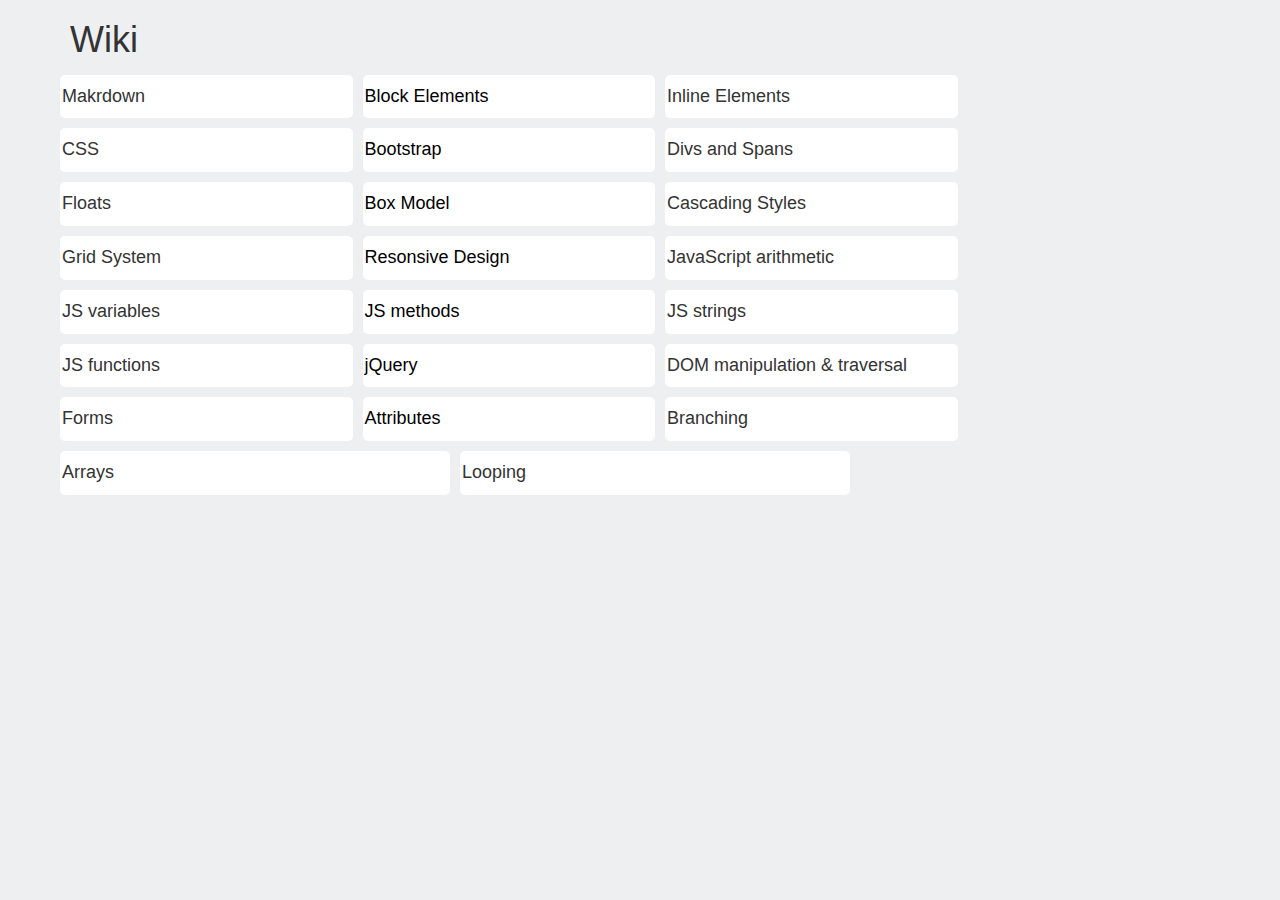
<file: index.html>
<!DOCTYPE html>
<html lang="en">
  <head>
    <meta charset="utf-8">
    <meta http-equiv="X-UA-Compatible" content="IE=edge">
    <meta name="viewport" content="width=device-width, initial-scale=1">
    <!-- jQuery (necessary for Bootstrap's JavaScript plugins) -->
    <script src="https://ajax.googleapis.com/ajax/libs/jquery/1.11.3/jquery.min.js"></script>
    <script src="js/scripts.js" type="text/javascript">


    </script>
    <!-- The above 3 meta tags *must* come first in the head; any other head content must come *after* these tags -->
    <title>Bootstrap 101 Template</title>

    <!-- Bootstrap -->
    <link href="css/bootstrap.min.css" rel="stylesheet">
    <link href="css/styles.css" rel="stylesheet">

  </head>
  <body>
    <div class="container">
      <h1>Wiki</h1>

      <div class="row">
        <div data-toggle="modal" data-target="#markdown" class="col-sm-3 box">
          <h4 >Makrdown</h4>
        </div>
        <a href="blockelements.html">
          <div class="col-sm-3 box">
            <h4>Block Elements</h4>
          </div>
        </a>
        <div data-toggle="modal" data-target="#inlineElements"class="col-sm-3 box">
          <h4>Inline Elements</h4>
        </div>
      </div>

      <div class="row">
        <div id="css" class="col-sm-3 box">
          <h4>CSS</h4>
          <div class="css">
            <p>
              Cascading Style Sheets (CSS) is a style sheet language used for describing the presentation of a document written in a markup language. Below is an example of CSS styling:
            <p>
            <h3>HTML</h3>
            <div class="codeBox">
              &lt;p&gt;This paragraph's background will be green!&lt;/p&gt;
            </div>
            <h3>CSS</h3>
            <div class="codeBox">
              className { background-color: #8ABB55; }
            </div>
            <h3>This is how it will render in the browser:</h3>
            <div class="rendered">
              <p class="greenBox">This paragraph's background will be green!</p>
            </div>
          </div>
        </div>
        <a href="bootstrap.html">
          <div class="col-sm-3 box">
            <h4>Bootstrap</h4>
          </div>
        </a>
        <div id="divsAndSpans" class="col-sm-3 box">
          <h4>Divs and Spans</h4>
          <div class="divsAndSpans">
            <p>
              ...
            <p>
            <h3>HTML</h3>
            <div class="codeBox">
              &lt;p&gt;This paragraph's background will be green!&lt;/p&gt;
            </div>
            <h3>CSS</h3>
            <div class="codeBox">
              className { background-color: #8ABB55; }
            </div>
            <h3>This is how it will render in the browser:</h3>
            <div class="rendered">
              <p class="greenBox">This paragraph's background will be green!</p>
            </div>
          </div>
        </div>
      </div>

      <div class="row">
        <div data-toggle="modal" data-target="#floats" class="col-sm-3 box">
          <h4>Floats</h4>
        </div>
        <a href="boxmodel.html">
          <div class="col-sm-3 box">
            <h4>Box Model</h4>
          </div>
        </a>
        <div data-toggle="modal" data-target="#cascading" class="col-sm-3 box">
          <h4>Cascading Styles</h4>
        </div>
      </div>

      <div class="row">
        <div id="gridSystem" class="col-sm-3 box">
          <h4>Grid System</h4>
          <div class="gridSystem">
            <p>
              Grid systems are used for creating page layouts through a series of rows and columns that house your content. Here's how the Bootstrap grid system works:
            <p>
            <h3>HTML</h3>
            <div class="codeBox">
              &lt;div&gt;class="row"&lt;/div&gt;<br>
              <br>&lt;div class="col-lg-12"&gt;.content&lt;/div&gt;<br>
              <br>&lt;/div&gt;<br>
            </div>
          </div>
        </div>
        <a href="responsive.html">
          <div class="col-sm-3 box">
            <h4>Resonsive Design</h4>
          </div>
        </a>
        <div id="arithmetic" class="col-sm-3 box">
          <h4>JavaScript arithmetic</h4>
          <div class="arithmetic">
            <p>
              ...
            <p>
            <h3>HTML</h3>
            <div class="codeBox">
              &lt;p&gt;This paragraph's background will be green!&lt;/p&gt;
            </div>
            <h3>CSS</h3>
            <div class="codeBox">
              className { background-color: #8ABB55; }
            </div>
            <h3>This is how it will render in the browser:</h3>
            <div class="rendered">
              <p class="greenBox">This paragraph's background will be green!</p>
            </div>
          </div>
        </div>
      </div>

      <div class="row">
        <div data-toggle="modal" data-target="#variables" class="col-sm-3 box">
          <h4>JS variables</h4>
        </div>
        <a href="methods.html">
          <div class="col-sm-3 box">
            <h4>JS methods</h4>
          </div>
        </a>
        <div data-toggle="modal" data-target="#strings" class="col-sm-3 box">
          <h4>JS strings</h4>
        </div>
      </div>

      <div class="row">
        <div id="functions" class="col-sm-3 box">
          <h4>JS functions</h4>
          <div class="functions">
            <p>
              ...
            <p>
            <h3>HTML</h3>
            <div class="codeBox">
              &lt;p&gt;This paragraph's background will be green!&lt;/p&gt;
            </div>
            <h3>CSS</h3>
            <div class="codeBox">
              className { background-color: #8ABB55; }
            </div>
            <h3>This is how it will render in the browser:</h3>
            <div class="rendered">
              <p class="greenBox">This paragraph's background will be green!</p>
            </div>
          </div>
        </div>
        <a href="jQuery.html">
          <div class="col-sm-3 box">
            <h4>jQuery</h4>
          </div>
        </a>
        <div id="dom" class="col-sm-3 box">
          <h4>DOM manipulation &amp; traversal</h4>
          <div class="dom">
            <p>
              ...
            <p>
            <h3>HTML</h3>
            <div class="codeBox">
              &lt;p&gt;This paragraph's background will be green!&lt;/p&gt;
            </div>
            <h3>CSS</h3>
            <div class="codeBox">
              className { background-color: #8ABB55; }
            </div>
            <h3>This is how it will render in the browser:</h3>
            <div class="rendered">
              <p class="greenBox">This paragraph's background will be green!</p>
            </div>
          </div>
        </div>
      </div>

      <div class="row">
        <div data-toggle="modal" data-target="#forms" class="col-sm-3 box">
          <h4>Forms</h4>
        </div>
        <a href="attributes.html">
          <div class="col-sm-3 box">
            <h4>Attributes</h4>
          </div>
        </a>
        <div data-toggle="modal" data-target="#branching" class="col-sm-3 box">
          <h4>Branching</h4>
        </div>
      </div>

      <div class="row">
        <div id="arraysBox" class="col-sm-4 box">
          <h4>Arrays</h4>
        </div>
        <div id="loopingBox" class="col-sm-4 box">
          <h4>Looping</h4>
        </div>
      </div>
      <div class="row">
        <div  class="arraysBox box col-sm-9">
          //content here
        </div>
      </div>

      <div class="row">
        <div  class="loopingBox box col-sm-9">
          //content here
        </div>
      </div>

    </div> <!-- Container End -->

        <!-- Modals and hidden elements -->
    <div class="modal fade" id="markdown" tabindex="-1" role="dialog">
      <div class="modal-dialog" role="document">
        <div class="modal-content">
          <div class="modal-header">
            <button type="button" class="close" data-dismiss="modal" aria-label="Close"><span aria-hidden="true">&times;</span></button>
            <h4 class="modal-title" id="myModalLabel">Markdown</h4>
          </div>
          <div class="modal-body">
            <p>
              Markdown is a lightweight markup language with plain text formatting syntax designed so that it can be converted to HTML and many other formats using a tool by the same name.
            </p>
            <p>
              Below is a code example of how to write basic markdown headers:
            </p>
            <div class="codeBox">
              # Best Chocolate Chip Cookies <br>
              ## Best Chocolate Chip Cookies <br>
              ### Best Chocolate Chip Cookies <br>
              #### Best Chocolate Chip Cookies <br>
              ##### Best Chocolate Chip Cookies <br>
              ###### Best Chocolate Chip Cookies <br>
            </div>
          </div>
          <p>
            This is how above code would be rendered:
          </p>
          <blockquote class="rendered">
            <h1>Best Chocolate Chip Cookies</h1>
            <h2>Best Chocolate Chip Cookies</h2>
            <h3>Best Chocolate Chip Cookies</h3>
            <h4>Best Chocolate Chip Cookies</h4>
            <h5>Best Chocolate Chip Cookies</h5>
            <h6>Best Chocolate Chip Cookies</h6>
          </blockquote>
          <div class="modal-footer">
            <button type="button" class="btn btn-default" data-dismiss="modal">Close</button>

          </div>
        </div>
      </div>
    </div>
    <!-- Inline Elements Modal Start-->
    <div class="modal fade" id="inlineElements" tabindex="-1" role="dialog">
      <div class="modal-dialog" role="document">
        <div class="modal-content">
          <div class="modal-header">
            <button type="button" class="close" data-dismiss="modal" aria-label="Close"><span aria-hidden="true">&times;</span></button>
            <h4 class="modal-title" id="myModalLabel">Inline Elements</h4>
          </div>
          <div class="modal-body">
            <p>
              HTML (Hypertext Markup Language) elements are usually "inline" elements or "block-level" elements. An inline element occupies only the space bounded by the tags that define the inline element. The following example demonstrates the inline element's influence:
            </p>
            <p>
              Below is a code example of how to make an Inline Element:
            </p>
            <h3>HTML</h3>
            <div class="codeBox">
              &lt;p&gt;This &lt;span&gt;span&lt;/span&gt; is an inline element; its background has been colored to display both the beginning and end of the inline element's influence&lt;/p&gt;
            </div>
            <h3>CSS</h3>
            <div class="codeBox">
              <p>
                span { background-color: #8ABB55; }
              </p>
            </div>
          </div>
          <p>
            This is how above code would be rendered:
          </p>
          <blockquote class="rendered">
            <p>
              This <span class="greenBox">span</span> is an inline element; its background has been colored to display both the beginning and end of the inline element's influence
            </p>
          </blockquote>
          <div class="modal-footer">
            <button type="button" class="btn btn-default" data-dismiss="modal">Close</button>
          </div>
        </div>
      </div>
    </div>

    <!-- Floats Start -->
    <div class="modal fade" id="floats" tabindex="-1" role="dialog">
      <div class="modal-dialog" role="document">
        <div class="modal-content">
          <div class="modal-header">
            <button type="button" class="close" data-dismiss="modal" aria-label="Close"><span aria-hidden="true">&times;</span></button>
            <h4 class="modal-title" id="myModalLabel">Floats</h4>
          </div>
          <div class="modal-body">
            <p>
              The float property specifies whether or not a box (an element) should float.
            </p>
            <p>
              Below is a code example of how to make an element float:
            </p>
            <h3>HTML</h3>
            <div class="codeBox">
              &lt;div&gt;
                &lt;h4&gt;HELLO!&lt;/h4&gt;
                This is some text. This is some text. This is some text.<br>
                This is some text. This is some text. This is some text.<br>
                This is some text. This is some text. This is some text.<br>
                This is some text. This is some text. This is some text.<br>
              &lt;/div&gt;
            </div>
            <h3>CSS</h3>
            <div class="codeBox">
              <p>
                div { border: solid red;  max-width: 70ex; }<br>
                h4  { float: left;  margin: 0; }
              </p>
            </div>
          </div>
          <p>
            This is how above code would be rendered:
          </p>
          <blockquote class="rendered">
            <p>
              <div class="floatExample">
                <h4>HELLO!</h4>
                This is some text. This is some text. This is some text.
                This is some text. This is some text. This is some text.
                This is some text. This is some text. This is some text.
                This is some text. This is some text. This is some text.
              </div>
            </p>
          </blockquote>
          <div class="modal-footer">
            <button type="button" class="btn btn-default" data-dismiss="modal">Close</button>
          </div>
        </div>
      </div>
    </div>
    <!-- Cascading style modal start -->
    <div class="modal fade" id="cascading" tabindex="-1" role="dialog">
      <div class="modal-dialog" role="document">
        <div class="modal-content">
          <div class="modal-header">
            <button type="button" class="close" data-dismiss="modal" aria-label="Close"><span aria-hidden="true">&times;</span></button>
            <h4 class="modal-title" id="myModalLabel">Cascading Styles</h4>
          </div>
          <div class="modal-body">
            <p>
              Three main sources of style information form a cascade. They are:
            </p>
            <ul>
              <li>The browser's default styles for the markup language.</li>
              <li>Styles specified by a user who is reading the document.</li>
              <li>
                The styles linked to the document by its author. These can be specified in three places:
                <ol>
                  <li>In an external file: this tutorial primarily discusses this method of defining styles.</li>
                  <li>In a definition at the beginning of the document: use this method only for styles that are used only on that page.</li>
                  <li>On a specific element in the body of the document: this is the least maintainable method, but can be used for testing.</li>
                </ol>
              </li>
            </ul>
            <p>
              The user's style modifies the browser's default style. The document author's style then modifies the style some more. In this tutorial, you are the author of your sample document, and you only work with author stylesheets.
            </p>
            <h3>HTML</h3>
            <div class="codeBox">
              &lt;p&gt;<br>
                &lt;strong&gt;C&lt;/strong&gt;ascading<br>
                &lt;strong&gt;S&lt;/strong&gt;tylebr  <br>
                &lt;strong&gt;S&lt;/strong&gt;heets <br>
              &lt;/p&gt;
            </div>
            <h3>CSS</h3>
            <div class="codeBox">
              <p>
                p {color:blue; text-decoration:underline}<br>
                strong {color:red}
              </p>
            </div>
          </div>
          <p>
            This is how above code would be rendered:
          </p>
          <blockquote class="rendered cascadeExample">
            <p>
              <strong>C</strong>ascading
              <strong>S</strong>tyle
              <strong>S</strong>heets
            </p>
          </blockquote>
          <div class="modal-footer">
            <button type="button" class="btn btn-default" data-dismiss="modal">Close</button>
          </div>
        </div>
      </div>
    </div>
    <!-- variables modal starts here -->
    <div class="modal fade" id="variables" tabindex="-1" role="dialog">
      <div class="modal-dialog" role="document">
        <div class="modal-content">
          <div class="modal-header">
            <button type="button" class="close" data-dismiss="modal" aria-label="Close"><span aria-hidden="true">&times;</span></button>
            <h4 class="modal-title" id="myModalLabel">JavaScript Variables</h4>
          </div>
          <div class="modal-body">
            <p>
              HTML (Hypertext Markup Language) elements are usually "inline" elements or "block-level" elements. An inline element occupies only the space bounded by the tags that define the inline element. The following example demonstrates the inline element's influence:
            </p>
            <p>
              Below is a code example of how to make an Inline Element:
            </p>
            <h3>HTML</h3>
            <div class="codeBox">
              &lt;p&gt;This &lt;span&gt;span&lt;/span&gt; is an inline element; its background has been colored to display both the beginning and end of the inline element's influence&lt;/p&gt;
            </div>
            <h3>CSS</h3>
            <div class="codeBox">
              <p>
                span { background-color: #8ABB55; }
              </p>
            </div>
          </div>
          <p>
            This is how above code would be rendered:
          </p>
          <blockquote class="rendered">
            <p>
              This <span class="greenBox">span</span> is an inline element; its background has been colored to display both the beginning and end of the inline element's influence
            </p>
          </blockquote>
          <div class="modal-footer">
            <button type="button" class="btn btn-default" data-dismiss="modal">Close</button>
          </div>
        </div>
      </div>
    </div>
    <!--Javascript strings modal starts here -->
    <div class="modal fade" id="strings" tabindex="-1" role="dialog">
      <div class="modal-dialog" role="document">
        <div class="modal-content">
          <div class="modal-header">
            <button type="button" class="close" data-dismiss="modal" aria-label="Close"><span aria-hidden="true">&times;</span></button>
            <h4 class="modal-title" id="myModalLabel">JavaScript Variables</h4>
          </div>
          <div class="modal-body">
            <p>
              HTML (Hypertext Markup Language) elements are usually "inline" elements or "block-level" elements. An inline element occupies only the space bounded by the tags that define the inline element. The following example demonstrates the inline element's influence:
            </p>
            <p>
              Below is a code example of how to make an Inline Element:
            </p>
            <h3>HTML</h3>
            <div class="codeBox">
              &lt;p&gt;This &lt;span&gt;span&lt;/span&gt; is an inline element; its background has been colored to display both the beginning and end of the inline element's influence&lt;/p&gt;
            </div>
            <h3>CSS</h3>
            <div class="codeBox">
              <p>
                span { background-color: #8ABB55; }
              </p>
            </div>
          </div>
          <p>
            This is how above code would be rendered:
          </p>
          <blockquote class="rendered">
            <p>
              This <span class="greenBox">span</span> is an inline element; its background has been colored to display both the beginning and end of the inline element's influence
            </p>
          </blockquote>
          <div class="modal-footer">
            <button type="button" class="btn btn-default" data-dismiss="modal">Close</button>
          </div>
        </div>
      </div>
    </div>
    <!--Forms modal starts here -->
    <div class="modal fade" id="forms" tabindex="-1" role="dialog">
      <div class="modal-dialog" role="document">
        <div class="modal-content">
          <div class="modal-header">
            <button type="button" class="close" data-dismiss="modal" aria-label="Close"><span aria-hidden="true">&times;</span></button>
            <h4 class="modal-title" id="myModalLabel">Forms</h4>
          </div>
          <div class="modal-body">
            <p>
              HTML (Hypertext Markup Language) elements are usually "inline" elements or "block-level" elements. An inline element occupies only the space bounded by the tags that define the inline element. The following example demonstrates the inline element's influence:
            </p>
            <p>
              Below is a code example of how to make an Inline Element:
            </p>
            <h3>HTML</h3>
            <div class="codeBox">
              &lt;p&gt;This &lt;span&gt;span&lt;/span&gt; is an inline element; its background has been colored to display both the beginning and end of the inline element's influence&lt;/p&gt;
            </div>
            <h3>CSS</h3>
            <div class="codeBox">
              <p>
                span { background-color: #8ABB55; }
              </p>
            </div>
          </div>
          <p>
            This is how above code would be rendered:
          </p>
          <blockquote class="rendered">
            <p>
              This <span class="greenBox">span</span> is an inline element; its background has been colored to display both the beginning and end of the inline element's influence
            </p>
          </blockquote>
          <div class="modal-footer">
            <button type="button" class="btn btn-default" data-dismiss="modal">Close</button>
          </div>
        </div>
      </div>
    </div>
    <!--Branching modal starts here -->
    <div class="modal fade" id="branching" tabindex="-1" role="dialog">
      <div class="modal-dialog" role="document">
        <div class="modal-content">
          <div class="modal-header">
            <button type="button" class="close" data-dismiss="modal" aria-label="Close"><span aria-hidden="true">&times;</span></button>
            <h4 class="modal-title" id="myModalLabel">branching</h4>
          </div>
          <div class="modal-body">
            <p>
              HTML (Hypertext Markup Language) elements are usually "inline" elements or "block-level" elements. An inline element occupies only the space bounded by the tags that define the inline element. The following example demonstrates the inline element's influence:
            </p>
            <p>
              Below is a code example of how to make an Inline Element:
            </p>
            <h3>HTML</h3>
            <div class="codeBox">
              &lt;p&gt;This &lt;span&gt;span&lt;/span&gt; is an inline element; its background has been colored to display both the beginning and end of the inline element's influence&lt;/p&gt;
            </div>
            <h3>CSS</h3>
            <div class="codeBox">
              <p>
                span { background-color: #8ABB55; }
              </p>
            </div>
          </div>
          <p>
            This is how above code would be rendered:
          </p>
          <blockquote class="rendered">
            <p>
              This <span class="greenBox">span</span> is an inline element; its background has been colored to display both the beginning and end of the inline element's influence
            </p>
          </blockquote>
          <div class="modal-footer">
            <button type="button" class="btn btn-default" data-dismiss="modal">Close</button>
          </div>
        </div>
      </div>
    </div>





    <!-- Include all compiled plugins (below), or include individual files as needed -->
    <script src="js/bootstrap.min.js"></script>
  </body>
</html>
</file>
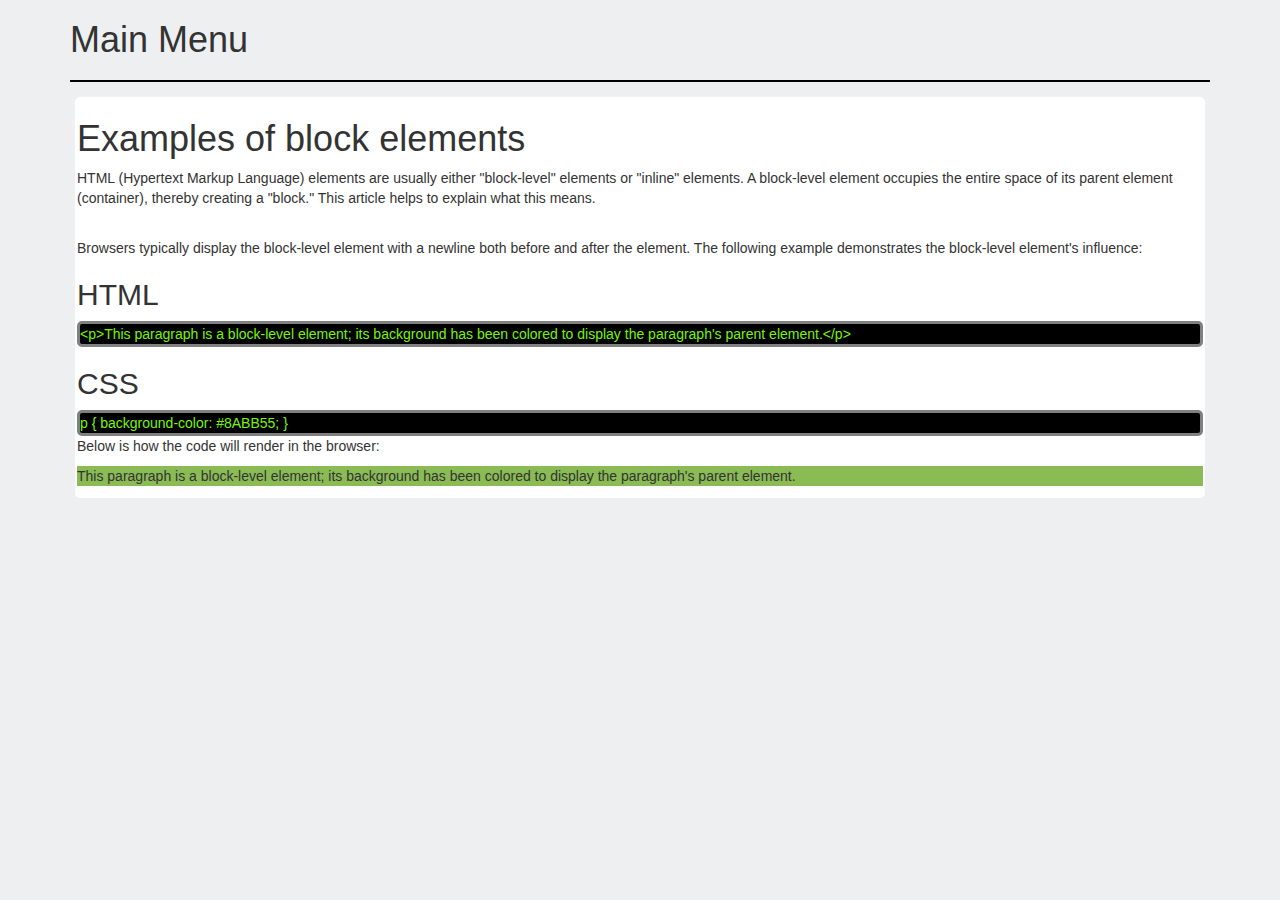
<file: attributes.html>
<!DOCTYPE html>
<html lang="en">
  <head>
    <meta charset="utf-8">
    <meta http-equiv="X-UA-Compatible" content="IE=edge">
    <meta name="viewport" content="width=device-width, initial-scale=1">
    <!-- The above 3 meta tags *must* come first in the head; any other head content must come *after* these tags -->
    <title>Bootstrap 101 Template</title>
    <script src="https://ajax.googleapis.com/ajax/libs/jquery/1.11.3/jquery.min.js"></script>

    <!-- Bootstrap -->
    <link href="css/bootstrap.min.css" rel="stylesheet">
    <link href="css/styles.css" rel="stylesheet">
    <script type="text/javascript">
      $(document).ready(function() {
        $("#mainMenu").click(function(){
          window.location.href = "index.html";
        });
      });
    </script>
  </head>
  <body>
    <div class="container">
      <div class="row">
        <div id="mainMenu" class="col-sm-3">
          <h1>Main Menu</h1>
        </div>
      </div>
      <div class="row">
        <div class="col-lg-12">
          <div class="line"></div>
        </div>
      </div>
      <div class="box">


      <h1>Examples of block elements</h1>
      <p>
        HTML (Hypertext Markup Language) elements are usually either "block-level" elements or "inline" elements. A block-level element occupies the entire space of its parent element (container), thereby creating a "block." This article helps to explain what this means.
      </p>
      <br>
      <p>
        Browsers typically display the block-level element with a newline both before and after the element. The following example demonstrates the block-level element's influence:
      </p>
      <h2>HTML</h2>
      <div class="codeBox">
        &lt;p&gt;This paragraph is a block-level element; its background has been colored to display the paragraph's parent element.&lt;/p&gt;
      </div>
      <h2>CSS</h2>
      <div class="codeBox">
        p { background-color: #8ABB55; }
      </div>
      <p>
        Below is how the code will render in the browser:
      </p>
      <div class="greenBox">
        <p>
          This paragraph is a block-level element; its background has been colored to display the paragraph's parent element.
        <p>
      </div>
    </div>

    </div>
    <script src="js/bootstrap.min.js"></script>
  </body>
</html>
</file>
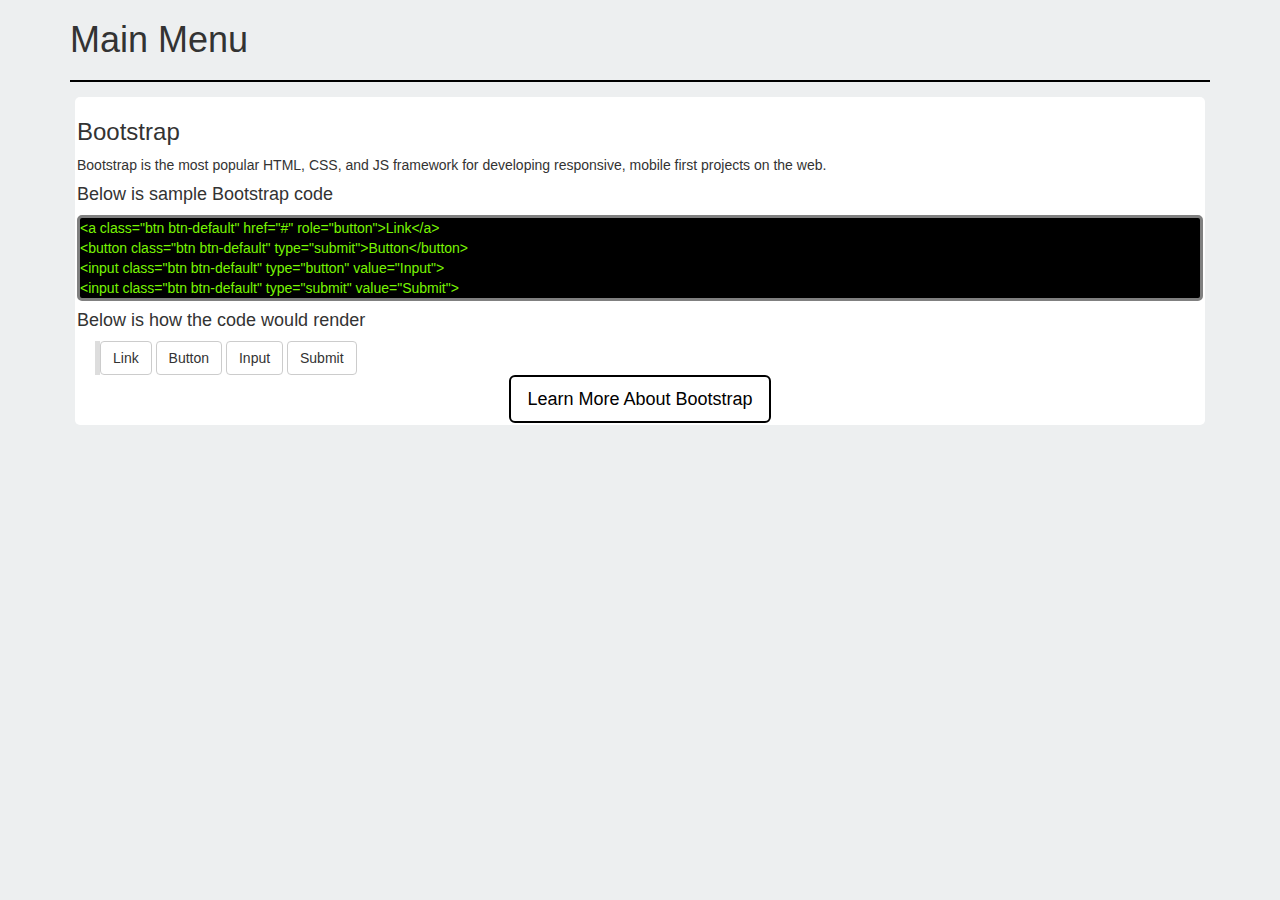
<file: bootstrap.html>
<!DOCTYPE html>
<html lang="en">
  <head>
    <meta charset="utf-8">
    <meta http-equiv="X-UA-Compatible" content="IE=edge">
    <meta name="viewport" content="width=device-width, initial-scale=1">
    <!-- The above 3 meta tags *must* come first in the head; any other head content must come *after* these tags -->
    <title>Bootstrap 101 Template</title>
    <script src="https://ajax.googleapis.com/ajax/libs/jquery/1.11.3/jquery.min.js"></script>

    <!-- Bootstrap -->
    <link href="css/bootstrap.min.css" rel="stylesheet">
    <link href="css/styles.css" rel="stylesheet">
    <script type="text/javascript">
      $(document).ready(function() {
        $("#mainMenu").click(function(){
          window.location.href = "index.html";
        });
      });
    </script>
  </head>
  <body>
    <div class="container">
     <div class="row">
      <div id="mainMenu" class="col-sm-3">
        <h1>Main Menu</h1>
      </div>
    </div>
    <div class="row">
      <div class="col-lg-12">
        <div class="line"></div>
      </div>
    </div>
    <div class="box">
      <h3>Bootstrap</h3>
      <p>
        Bootstrap is the most popular HTML, CSS, and JS framework for developing responsive, mobile first projects on the web.
      </p>
      <h4>Below is sample Bootstrap code</h4>
      <div class="codeBox">
        &lt;a class="btn btn-default" href="#" role="button"&gt;Link&lt;/a&gt;<br>
        &lt;button class="btn btn-default" type="submit"&gt;Button&lt;/button&gt;<br>
        &lt;input class="btn btn-default" type="button" value="Input"&gt;<br>
        &lt;input class="btn btn-default" type="submit" value="Submit"&gt;<br>
      </div>
      <h4>Below is how the code would render</h4>
      <div class="rendered">
        <a class="btn btn-default" href="#" role="button">Link</a>
        <button class="btn btn-default" type="submit">Button</button>
        <input class="btn btn-default" type="button" value="Input">
        <input class="btn btn-default" type="submit" value="Submit">
      </div>
      <div class="center">
        <a href="http://getbootstrap.com/" target="_blank" class="btn btn-outline-inverse btn-lg" >Learn More About Bootstrap</a>
      </div>



    </div>

    <!-- jQuery (necessary for Bootstrap's JavaScript plugins) -->

    <!-- Include all compiled plugins (below), or include individual files as needed -->
    </div>
    <script src="js/bootstrap.min.js"></script>
  </body>
</html>
</file>
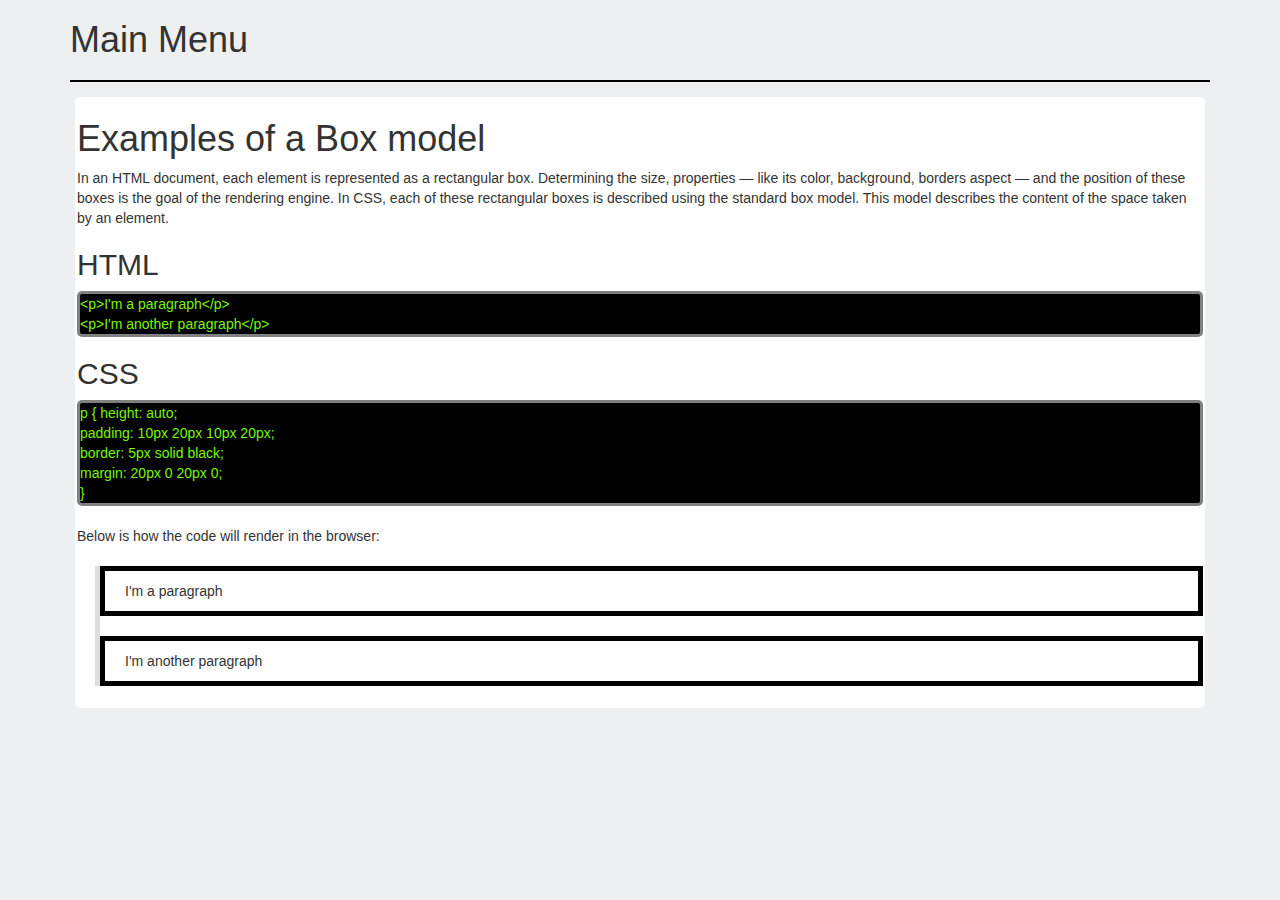
<file: boxmodel.html>
<!DOCTYPE html>
<html lang="en">
  <head>
    <meta charset="utf-8">
    <meta http-equiv="X-UA-Compatible" content="IE=edge">
    <meta name="viewport" content="width=device-width, initial-scale=1">
    <!-- The above 3 meta tags *must* come first in the head; any other head content must come *after* these tags -->
    <title>Box Model</title>
    <script src="https://ajax.googleapis.com/ajax/libs/jquery/1.11.3/jquery.min.js"></script>

    <!-- Bootstrap -->
    <link href="css/bootstrap.min.css" rel="stylesheet">
    <link href="css/styles.css" rel="stylesheet">
    <script type="text/javascript">
      $(document).ready(function() {
        $("#mainMenu").click(function(){
          window.location.href = "index.html";
        });
      });
    </script>
  </head>
  <body>
    <div class="container">
      <div class="row">
        <div id="mainMenu" class="col-sm-3">
          <h1>Main Menu</h1>
        </div>
      </div>
      <div class="row">
        <div class="col-lg-12">
          <div class="line"></div>
        </div>
      </div>
      <div class="box">
      <h1>Examples of a Box model</h1>
      <p>
        In an HTML document, each element is represented as a rectangular box. Determining the size, properties — like its color, background, borders aspect — and the position of these boxes is the goal of the rendering engine. In CSS, each of these rectangular boxes is described using the standard box model. This model describes the content of the space taken by an element.
      </p>
      <h2>HTML</h2>
      <div class="codeBox">
        &lt;p&gt;I'm a paragraph&lt;/p&gt;<br>
        &lt;p&gt;I'm another paragraph&lt;/p&gt;
      </div>
      <h2>CSS</h2>
      <div class="codeBox">
        p {
          height: auto;<br>
          padding: 10px 20px 10px 20px;<br>
          border: 5px solid black;<br>
          margin: 20px 0 20px 0;<br>
        }
      </div>
      <p><br>
        Below is how the code will render in the browser:
      </p>
      <div class="boxExample rendered">
        <p>I'm a paragraph</p>
        <p>I'm another paragraph</p>
      </div>
    </div>
    </div>
    <script src="js/bootstrap.min.js"></script>
  </body>
</html>
</file>
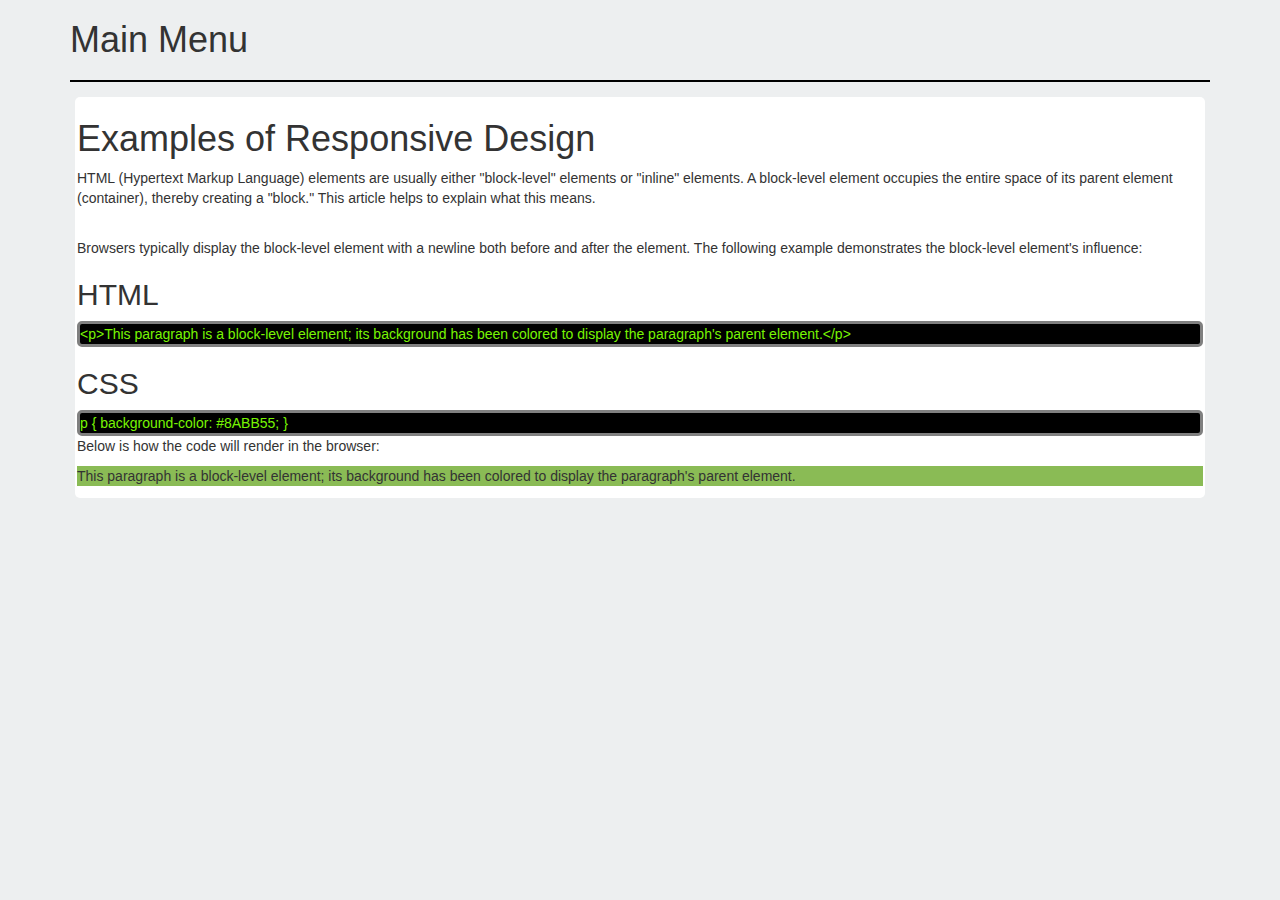
<file: responsive.html>
<!DOCTYPE html>
<html lang="en">
  <head>
    <meta charset="utf-8">
    <meta http-equiv="X-UA-Compatible" content="IE=edge">
    <meta name="viewport" content="width=device-width, initial-scale=1">
    <!-- The above 3 meta tags *must* come first in the head; any other head content must come *after* these tags -->
    <title>Responsive Design</title>
    <script src="https://ajax.googleapis.com/ajax/libs/jquery/1.11.3/jquery.min.js"></script>

    <!-- Bootstrap -->
    <link href="css/bootstrap.min.css" rel="stylesheet">
    <link href="css/styles.css" rel="stylesheet">
    <script type="text/javascript">
      $(document).ready(function() {
        $("#mainMenu").click(function(){
          window.location.href = "index.html";
        });
      });
    </script>
  </head>
  <body>
    <div class="container">
      <div class="row">
        <div id="mainMenu" class="col-sm-3">
          <h1>Main Menu</h1>
        </div>
      </div>
      <div class="row">
        <div class="col-lg-12">
          <div class="line"></div>
        </div>
      </div>
      <div class="box">


      <h1>Examples of Responsive Design</h1>
      <p>
        HTML (Hypertext Markup Language) elements are usually either "block-level" elements or "inline" elements. A block-level element occupies the entire space of its parent element (container), thereby creating a "block." This article helps to explain what this means.
      </p>
      <br>
      <p>
        Browsers typically display the block-level element with a newline both before and after the element. The following example demonstrates the block-level element's influence:
      </p>
      <h2>HTML</h2>
      <div class="codeBox">
        &lt;p&gt;This paragraph is a block-level element; its background has been colored to display the paragraph's parent element.&lt;/p&gt;
      </div>
      <h2>CSS</h2>
      <div class="codeBox">
        p { background-color: #8ABB55; }
      </div>
      <p>
        Below is how the code will render in the browser:
      </p>
      <div class="greenBox">
        <p>
          This paragraph is a block-level element; its background has been colored to display the paragraph's parent element.
        <p>
      </div>
    </div>

    </div>
    <script src="js/bootstrap.min.js"></script>
  </body>
</html>
</file>
<file: css/styles.css>
body {
  background-color: #edeff0;

}

a:hover {
  color: black;
}

a {
  color: black;
}


.box {
  background-color: white;
  border-radius: 5px;
  margin: 5px;
  padding: 2px;
}

.codeBox {
  background-color: black;
  color: #78f503;
  border-radius: 5px;
  border: 3px solid gray;
}

.rendered {
  border-left: 5px solid #ddd;
  margin-left: 18px;
}

.greenBox {
  background-color: #8ABB55;
}

.line {
  background-color: #FFFFFF;
  border: 1px solid #000000;
  height: 1px;
  margin: 10px 0;
  width: 100%;
}

.css, .divsAndSpans, .arithmetic, .gridSystem, .functions, .dom, .arraysBox, .loopingBox {
  display: none;
}
.btn-outline-inverse {
  border: 2px solid black;
}

.center {
  text-align: center;
  margin-left: auto;
  margin-right: auto;
  display: block;

}

.floatExample {
  border: solid red;  max-width: 70ex;
}

.floatExample h4 {
  float: left;  margin: 0;
}

.boxExample p {
  height: auto;
  padding: 10px 20px 10px 20px;
  border: 5px solid black;
  margin: 20px 0 20px 0;
}

.cascadeExample p {
  color:blue; text-decoration:underline
}

.cascadeExample strong {
  color: red;
}

#mainMenu:hover {
  cursor: pointer;
  text-decoration: underline;

}
</file>
